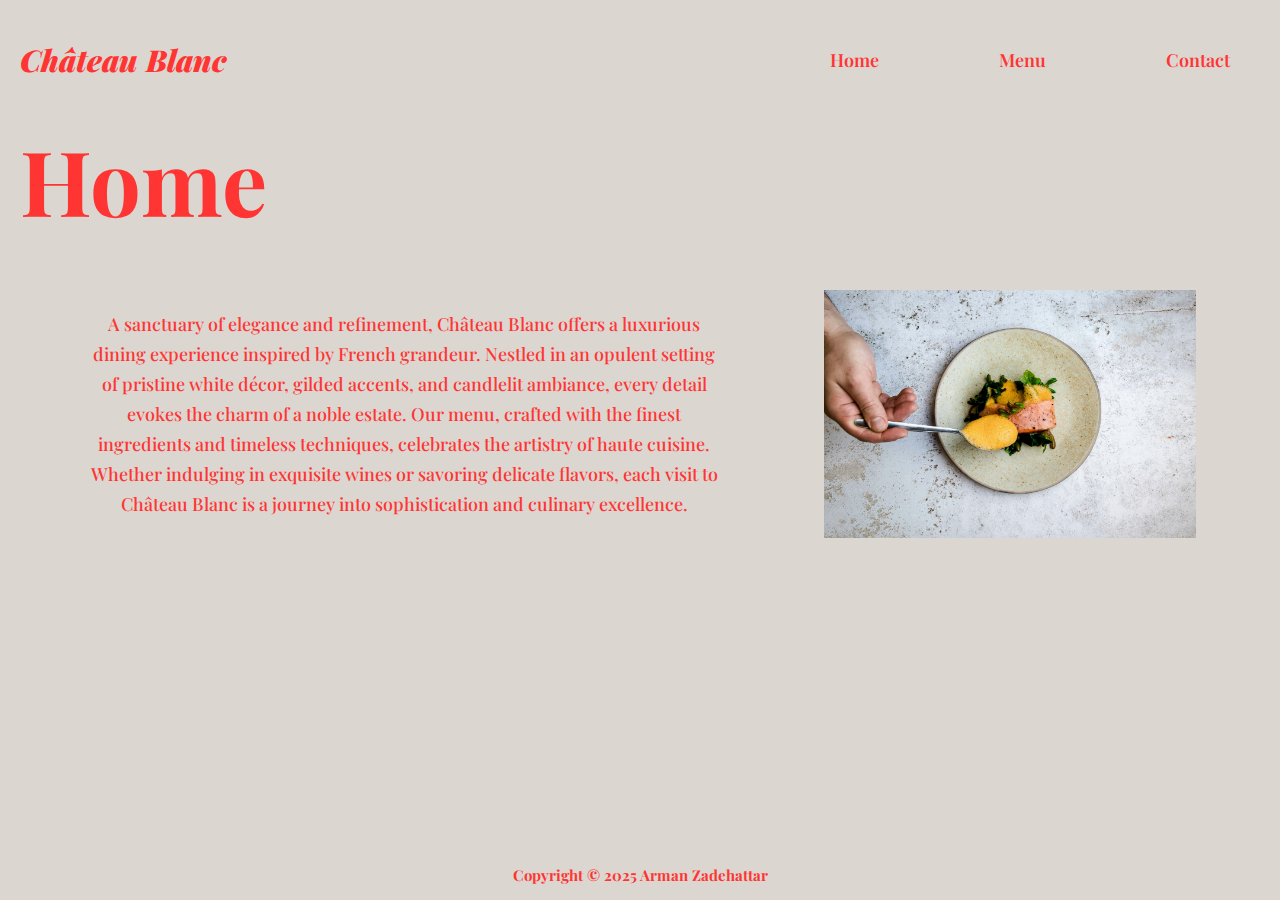
<file: index.html>
<!DOCTYPE html>
<html lang="en">
<head>
    <meta charset="UTF-8">
    <meta name="viewport" content="width=device-width, initial-scale=1.0">
    <title>Restaurant</title>
    <link rel="preconnect" href="https://fonts.googleapis.com">
    <link rel="preconnect" href="https://fonts.gstatic.com" crossorigin>
    <link href="https://fonts.googleapis.com/css2?family=Playfair+Display:ital,wght@0,400..900;1,400..900&display=swap" rel="stylesheet">
<script defer src="main.js"></script></head>
<body>
    <header>
        <nav class="nav-bar">
            <h1>Château Blanc</h1>
            <div class="buttons">
            <button class="nav-button">Home</button>
            <button class="nav-button">Menu</button>
            <button class="nav-button">Contact</button>
        </div>
        </nav>
    </header>
    <div id="content">
    </div>
    </div>
    <footer>Copyright &copy; 2025 Arman Zadehattar<footer>
</body>
</html>
</file>
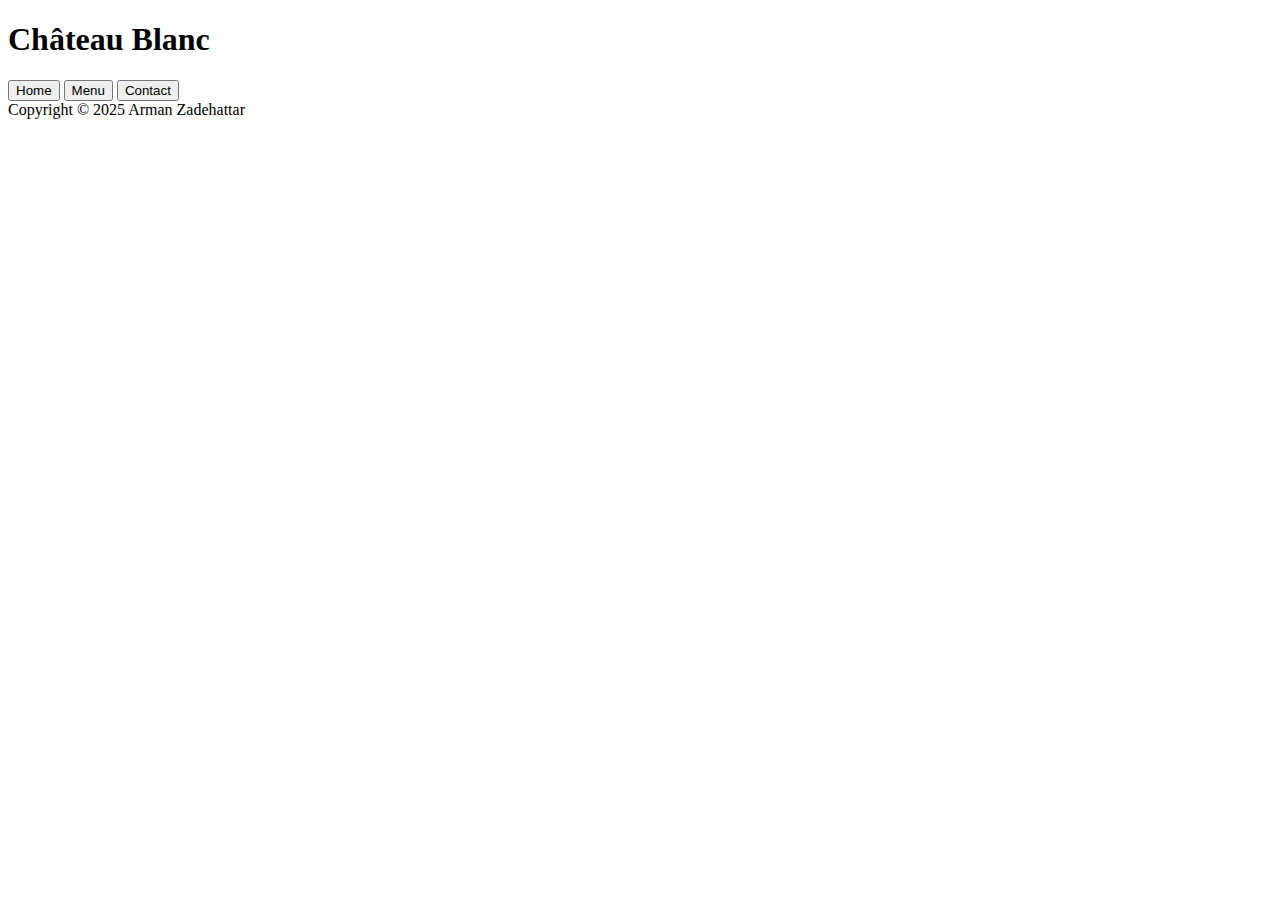
<file: src/template.html>
<!DOCTYPE html>
<html lang="en">
<head>
    <meta charset="UTF-8">
    <meta name="viewport" content="width=device-width, initial-scale=1.0">
    <title>Restaurant</title>
    <link rel="preconnect" href="https://fonts.googleapis.com">
    <link rel="preconnect" href="https://fonts.gstatic.com" crossorigin>
    <link href="https://fonts.googleapis.com/css2?family=Playfair+Display:ital,wght@0,400..900;1,400..900&display=swap" rel="stylesheet">
</head>
<body>
    <header>
        <nav class="nav-bar">
            <h1>Château Blanc</h1>
            <div class="buttons">
            <button class="nav-button">Home</button>
            <button class="nav-button">Menu</button>
            <button class="nav-button">Contact</button>
        </div>
        </nav>
    </header>
    <div id="content">
    </div>
    </div>
    <footer>Copyright &copy; 2025 Arman Zadehattar<footer>
</body>
</html>
</file>
